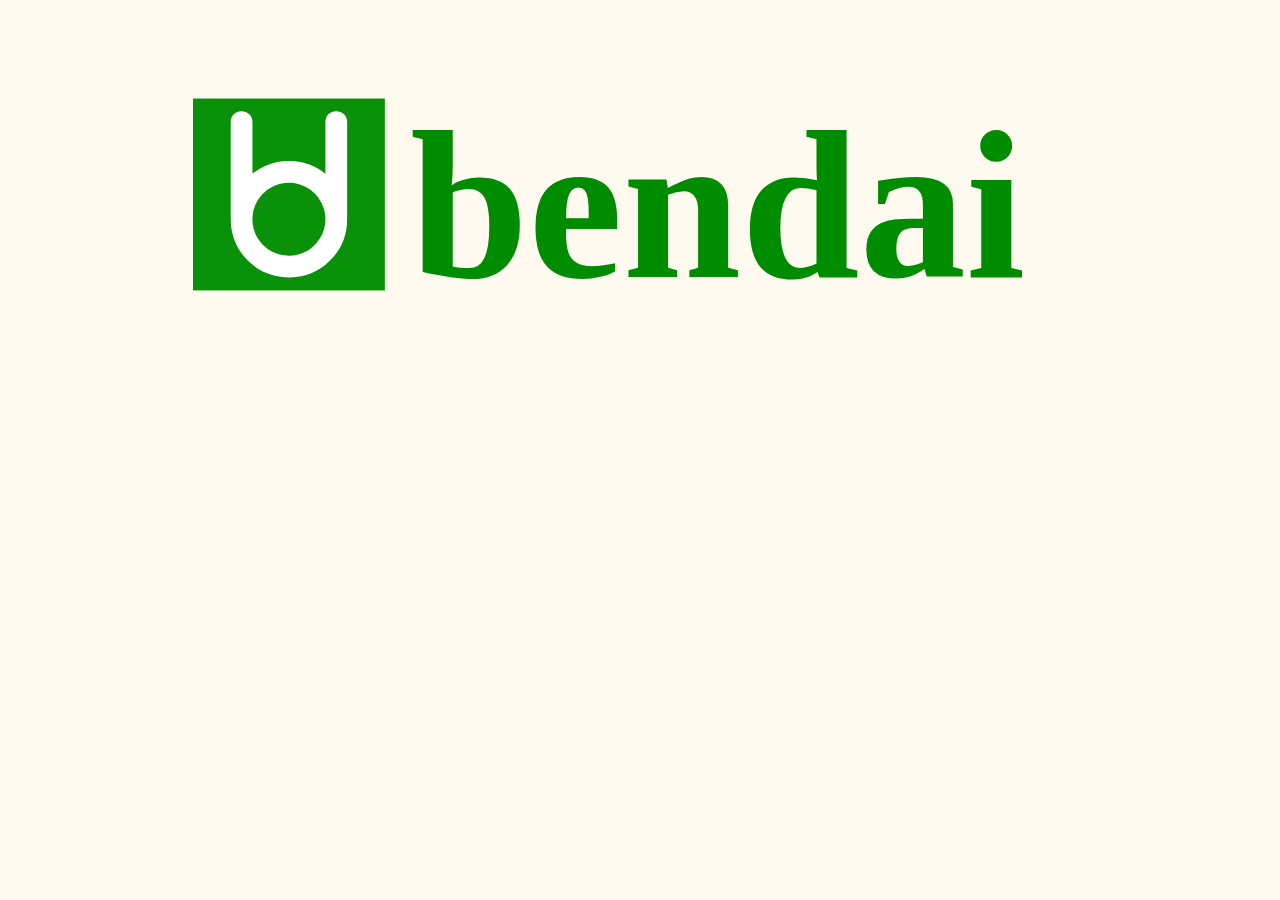
<file: index.html>
<!DOCTYPE html>

<html>

<head>
    <meta charset="utf-8">
    <title>Bendai</title>
    <link rel="stylesheet" type="text/css" href="css/estilo.css">
</head>

<body>
    <div id="viewport" class="ctrl-pagina">
        <div id="principal" class="conteudo">
            <span id="body" class="ctrl-pagina">
                <center>
                    <div id="logotipo" style="height:233px;margin-top:89px">
                        <img id="bendai_logo" src="imagens/marca/bendai_logotipo_colorido_.svg">
                    </div>
                </center>
            </span>
        </div>


    </div>
</body>

</html>
</file>
<file: css/estilo.css>
body {
    background-color: floralwhite;
    font: "Comfortaa Bold";
}

h1 {
    color: navy;
    margin-left: 20px;
}

div#viewport {
    position: absolute;
    top: 0px;
    width: 100%;
}
#viewport {
    min-height: 100%;
    position: relative;
    width: 100%;
}
.ctrl-pagina {
    margin: 0px auto;
    min-width: 980px;
}
.content {
    padding-bottom: 35px;
}

@font-face{
    font-family: 'Comfortaa Light';
    src: url("http://bendai.com.br/fonte/Comfortaa-Light.ttf");
    src: local('Comfortaa Light'), url("http://bendai.com.br/fonte/Comfortaa-Light.ttf") format('truetype');
}
@font-face{
    font-family:'Comfortaa Regular';
    src: url("http://bendai.com.br/fonte/Comfortaa-Regular.ttf");
    src: local('Comfortaa Regular'), url("http://bendai.com.br/fonte/Comfortaa-Regular.ttf") format('truetype');
}
@font-face{
    font-family:'Comfortaa Bold';
    src: url("http://bendai.com.br/fonte/Comfortaa-Bold.ttf");
    src: local('Comfortaa Bold'), url("http://bendai.com.br/fonte/Comfortaa-Bold.ttf") format('truetype');
}
@font-face {
    font-family: "Comfortaa Bold";
    src: url("http://bendai.com.br/imagens/marca/bendai_logotipo_colorido_.svg");
}
</file>
